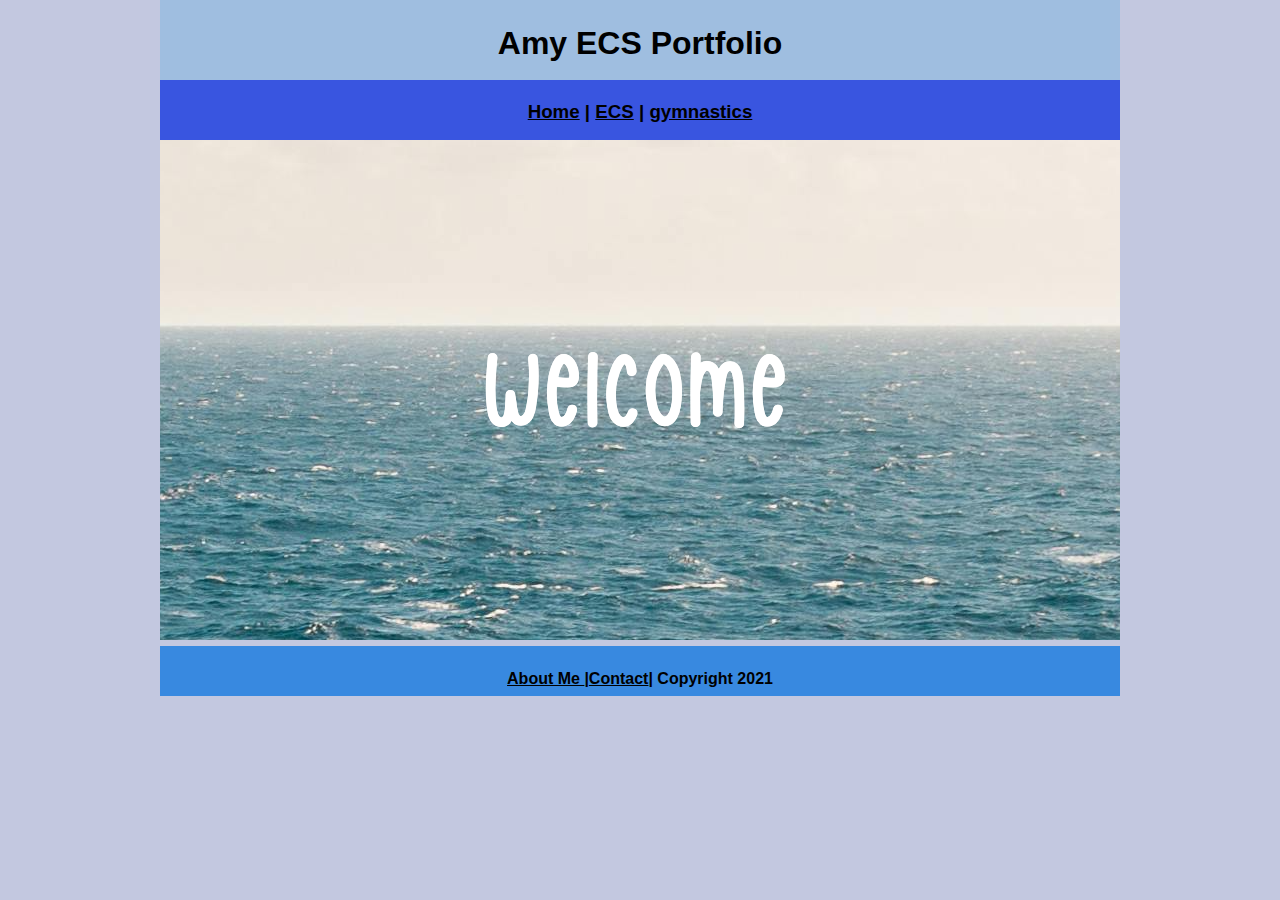
<file: index.html>
<!DOCTYPE html>
<html class="homePage">
<head>
	<!-- This is a comment! Text here will be ignored by the browser. -->
	<meta charset="UTF-8">
	<title> Amy ECS Portfolio </title>
	<link href="myCSS.css" rel="stylesheet" type="text/css">
</head>
<body>
<div class="container">
  <div class="header">
  	<h1> Amy ECS Portfolio </h1>
  </div>
  <div class="nav">
    <h3> <a href="index.html">Home</a> | <a href="ecs/index.html">ECS</a> | <a href="gymnastics/index.html">gymnastics</a> </h3>
  </div>
  <div class="content">
	 <img src="images/welcome(1).png" alt="Welcome" width="960" >
  </div>
  <div class="footer">
    <h4>  <a href="aboutme.html"> About Me </a> |<a href="mailto:9647309@graniteshools.org">Contact</a>| Copyright 2021</h4>
  </div>
</div>
</body>
</html>
</file>
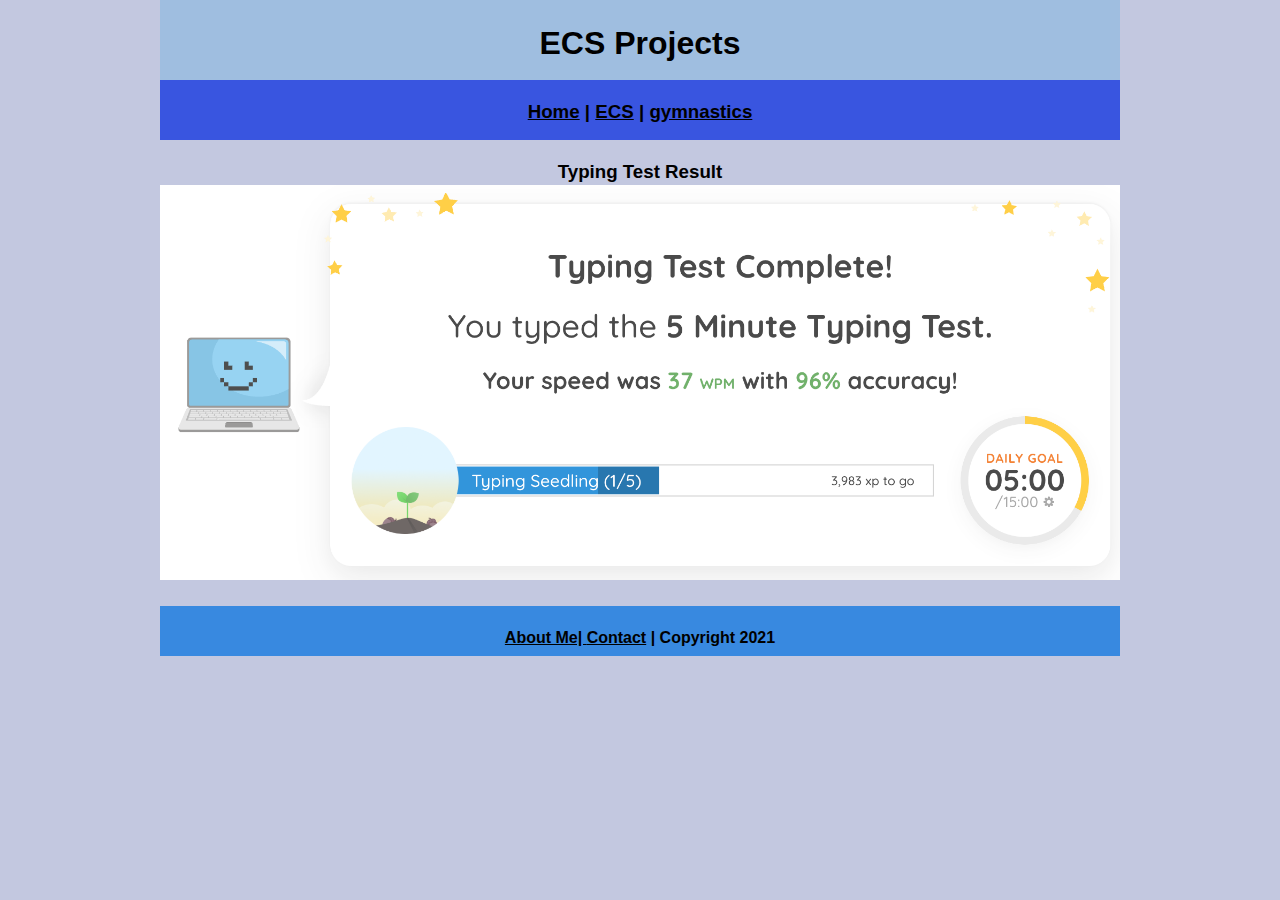
<file: ecs/index.html>
<!DOCTYPE html>
<html class="homePage">
<head>
	<!-- This is a comment! Text here will be ignored by the browser. -->
	<meta charset="UTF-8">
	<title> ECS Projects </title>
	<link href="../myCSS.css" rel="stylesheet" type="text/css">
</head>
<body>
<div class="container">
  <div class="header">
  	<h1> ECS Projects </h1>
  </div>
  <div class="nav">
    <h3> <a href="../index.html">Home</a> | <a href="index.html">ECS</a> | <a href="../gymnastics/index.html">gymnastics</a> </h3>
  </div>
  <div class="content">
	<h3> Typing Test Result
		 <img src="../images/typingtest.png" alt="Welcome" width="960" >
	</h3>
  </div>
  <div class="footer">
    <h4><a href="../aboutme.html"> About Me| <a href="mailto:9647309@graniteshools.org">Contact</a> | Copyright 2021</h4>
  </div>
</div>
</body>
</html>
</file>
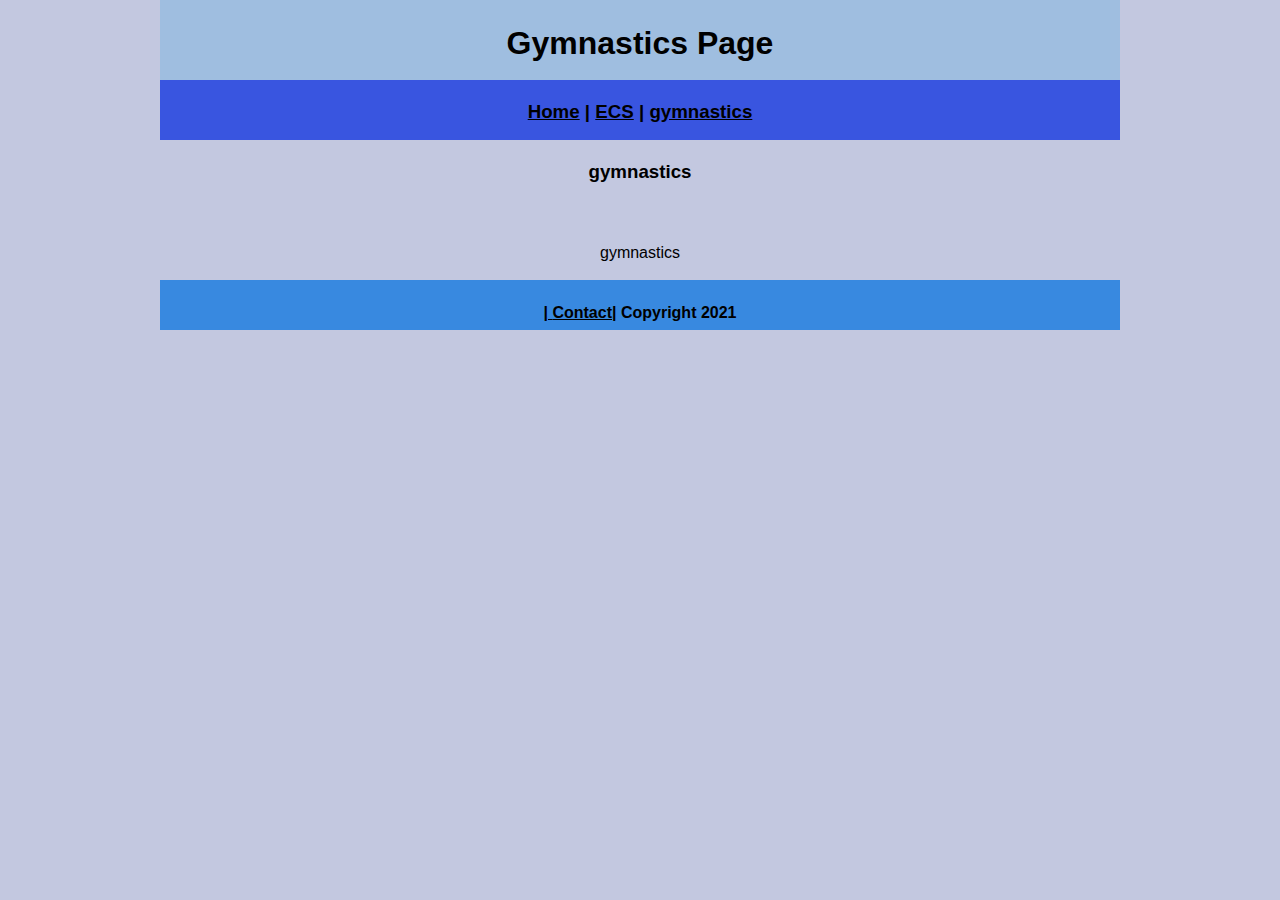
<file: gymnastics/index.html>
<!DOCTYPE html>
<html class="homePage">
<head>
	<!-- This is a comment! Text here will be ignored by the browser. -->
	<meta charset="UTF-8">
	<title> Gymnastics Page </title>
	<link href="../myCSS.css" rel="stylesheet" type="text/css">
</head>
<body>
<div class="container">
  <div class="header">
  	<h1> Gymnastics Page </h1>
  </div>
  <div class="nav">
    <h3> <a href="../index.html">Home</a> | <a href="../ecs/index.html">ECS</a> | <a href="index.html">gymnastics</a> </h3>
  </div>
  <div class="content">
	<h3>gymnastics</h3>
	  <img>
	  <p> gymnastics</p>
  </div>
  <div class="footer">
    <h4><a href="../aboutme.html"> | <a href="mailto:9647309@graniteshools.org">Contact</a>| Copyright 2021</h4>
  </div>
</div>
</body>
</file>
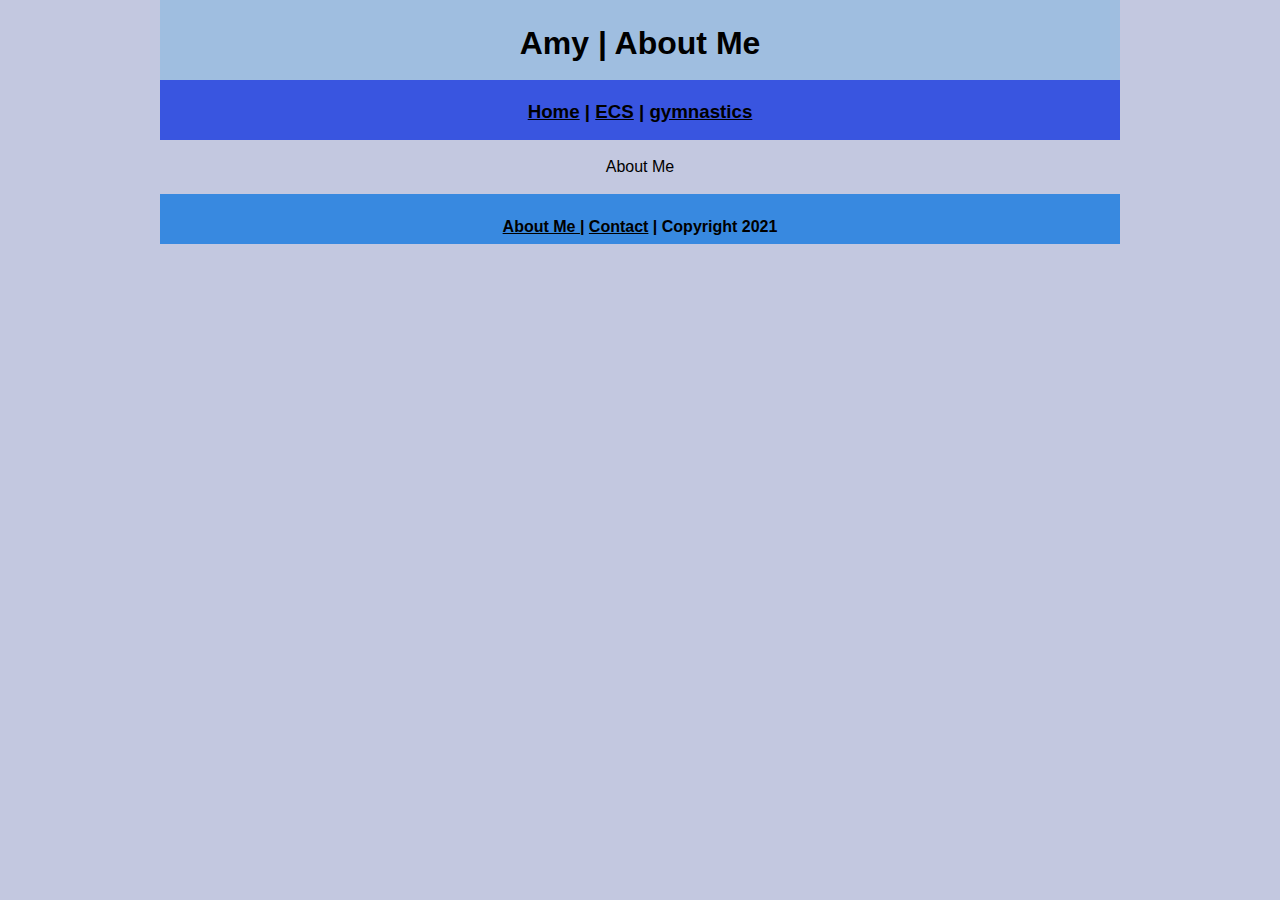
<file: aboutme.html>
<!DOCTYPE html>
<html class="homePage">
<head>
	<!-- This is a comment! Text here will be ignored by the browser. -->
	<meta charset="UTF-8">
	<title> Amy | About Me </title>
	<link href="myCSS.css" rel="stylesheet" type="text/css">
</head>
<body>
<div class="container">
  <div class="header">
  	<h1> Amy | About Me  </h1>
  </div>
  <div class="nav">
    <h3> <a href="index.html">Home</a> | <a href="ecs/index.html">ECS</a> | <a href="gymnastics/index.html">gymnastics</a> </h3>
  </div>
  <div class="content">
	<p> About Me </p>
  </div>
  <div class="footer">
    <h4><a href="aboutme.html"> About Me </a>| <a href="mailto:9647309@graniteshools.org">Contact</a> | Copyright 2021</h4>
  </div>
</div>
</body>
</html>
</file>
<file: myCSS.css>
@charset "UTF-8";
/* This is a comment! Text here will be ignored by the browser. */
body {
	margin: 0 auto;
}
.homePage {
	background: #C3C8E0;
}
.container {
	width: 960px;
	margin: 0 auto;
}
.header {
	background: #9FBEE0;
	text-align: center;
	margin: 0px;
	padding: 5;
	float: left;
	width: 100%;
	height: 80px;
	
}
.nav {
	background: #3955E0;
	margin: 0px;
	padding: 5;
	float: left;
	width: 100%;
	height: 60px;
	text-align: center;
}
.content {
	background: #GGGGGG;
	margin: 0px;
	float: left;
	width: 100%;
	text-align: center;
}
.footer {
	background: #3889E0;
	margin: 0px;
	float: left;
	width: 100%;
	height: 50px;
	text-align: center;
}
body {
     font: 100%/1.4 Verdana, Arial, Helvetica, sans-serif;
     background-color: #FFFFFF;
     margin: 0;
     padding: 0;
     color: #000;
}

a:link {
     color: #000000;
}
a:visited {
     color: #000;
}
a:hover, a:active, a:focus { 
     text-decoration: underline;
}
</file>
